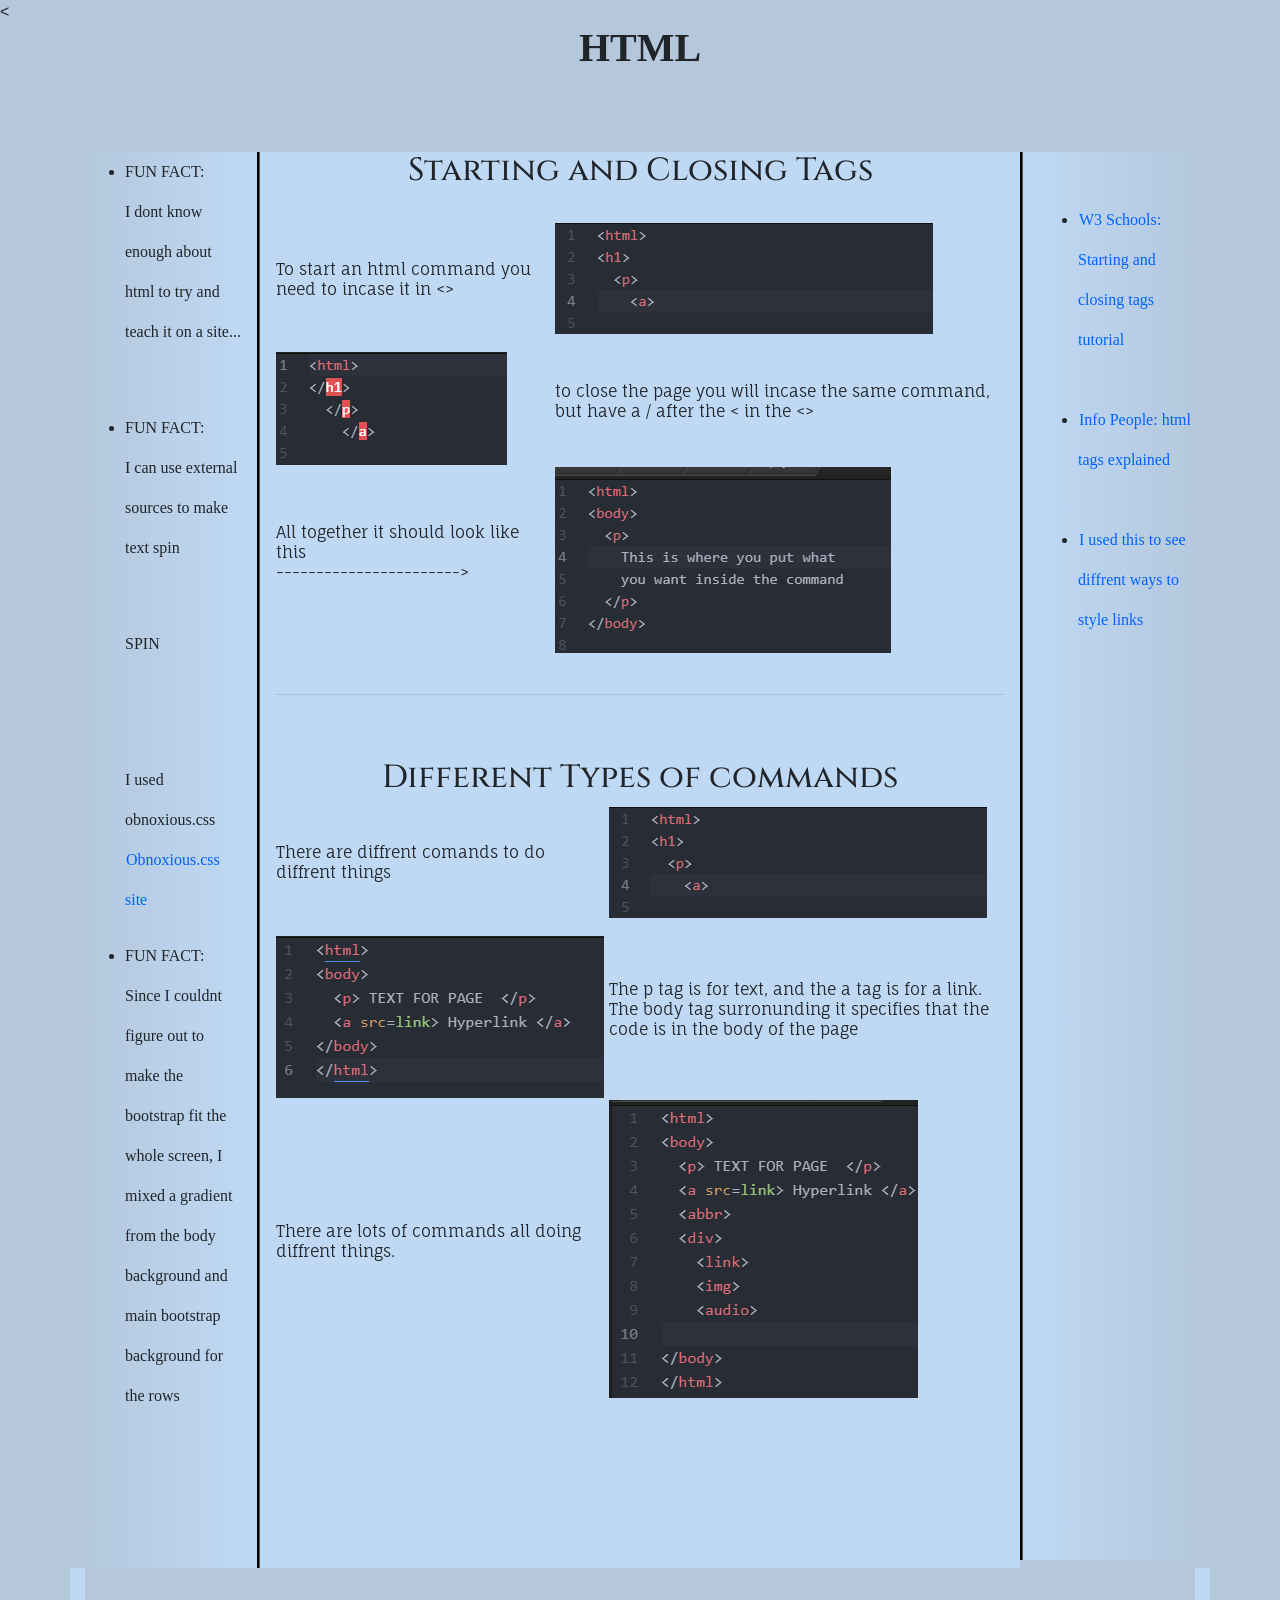
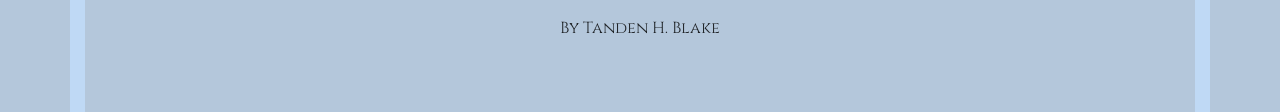
<file: index.html>
<<!DOCTYPE html>
<html lang="en" dir="ltr">
<head>
  <meta charset="utf-8">
  <link rel="stylesheet" href="https://stackpath.bootstrapcdn.com/bootstrap/4.3.1/css/bootstrap.min.css" integrity="sha384-ggOyR0iXCbMQv3Xipma34MD+dH/1fQ784/j6cY/iJTQUOhcWr7x9JvoRxT2MZw1T" crossorigin="anonymous">
  <link rel="stylesheet" href="3CoulumnWebsite.css">
  <link rel="stylesheet" href="Obnoxious.css">
  <link rel="stylesheet" href="https://fonts.googleapis.com/css?family=Cinzel|Fauna+One">
  <title>3ColumnBootstrap</title>
</head>
<body>
  <div class="background-1">  <div class="container" >      <div class="row">
    <div class="col-sm-2">
    </div>
    <div class="col-sm-8" class="centered">
      <h1 class= "Title">HTML</h1>






    </div>

    <div class="col-sm-2">

    </div>

  </div>
  <div class="mid-top-gradient">
    <br><br><br>
  </div>
</div> </div>
<div class="container background-2" >

  <div class="row background-1">

    <div class="col-sm-2 border-right-TB">

      <ul>
         <li><p class="Fun-Fact">FUN FACT:<br> I dont know enough about html to try and teach it on a site...</p></li>
         <br>
         <li><p class=FUN-FACT>FUN FACT: <br> I can use external sources to make text spin</p></li>
         <br> <p class="twister-1 Fun-Fact"> SPIN </p> <br><br> <p class="Fun-Fact"> I used obnoxious.css <a class="fun-fact" href=https://tholman.com/obnoxious/> Obnoxious.css site </a> <br>
         <li><p class="Fun-Fact">FUN FACT: Since I couldnt figure out to make the bootstrap fit the whole screen, I mixed a gradient from the body background and main bootstrap background for the rows</p></li>
<br><br><br>
      </ul>
     </div>

        <div class="col-sm-8 background-2 " >
          <h2 class= "Main-Heading">Starting and Closing Tags</h3> <br>
      <table>    <tr>
                 <td><p class="main">To start an html command you need to incase it in <></p></td>
                 <td><p class="main"><img src="Screenshot (3).png"></p>   </td>

                  </tr>
                  <tr>
                    <td> <img src="Screenshot (5).png">    </td>
                    <td><p class="main">to close the page you will incase the same command, but have a / after the < in the <></p></td>
                  <tr>
                    <td><p class="main">All together it should look like this <br>        -----------------------></p></td>
                    <td> <img src="Screenshot (9).png">


          </table>
          <br><hr><br><br>
             <h2 class ="Main-Heading">Different Types of commands </h3>
            <table>    <tr>
                       <td><p class="main">There are diffrent comands to do diffrent things</p></td>
                       <td><p><img src="Screenshot (3).png"></p>   </td>

                        </tr>
                        <tr>
                          <td> <img src="Screenshot (11).png">    </td>
                          <td><p class="main">The p tag is for text, and the a tag is for a link. The body tag surronunding it specifies that the code is in the body of the page</p></td>
                        <tr>
                          <td><p class="main">There are lots of commands all doing diffrent things.</p></td>
                          <td> <img src="Screenshot (13).png">


                </table>
        </div>

        <div class="col-sm-2 border-left-TB">
          <div class="right-top-gradient"> <br><br></div>
         <ul>
          <li>  <a href=https://www.w3schools.com/html/html_elements.asp>W3 Schools: Starting and closing tags tutorial</a></li>
          <br>
         <li> <a href=https://infopeople.org/resources/tutorials/html/basictags> Info People: html tags explained</a></li>
         <br>
         <li> <a href=https://developer.mozilla.org/en-US/docs/Learn/CSS/Styling_text/Styling_links> I used this to see diffrent ways to style links</a></li>

<br>
         </ul>
          <br><br><br><Br> <br><bR><br><br><br><br><br><Br> <br><bR><br><br><br><br><br><Br> <br><bR><br><br><br><br><br><Br> <br><bR><br><br><br><br><br><Br>
        </div><br>
<br>
    </div>
    <div class=end> <p class=main-heading> <br><br>By Tanden H. Blake <br><br><br><br></p></div>
      <style>
.main{
  font-family: 'Fauna One', serif;
}
</style>
  </body>
  </html>
</file>
<file: 3CoulumnWebsite.css>
@font-face {
  font-family:Raleway;
  src: "https://fonts.google.com/specimen/Raleway"(sansation_light.woff);
}
ul {
  line-height: 250%
}
.Title-Heading{
  text-align: center;
  font-style:
}
.Title {
  text-align: center;
  font-family: CourierNew;
  font-weight: bolder;
}
.Main-Heading
{
  text-align: center;
  Font-family: Cinzel;

}
.centered{
  text-align: center;
}
body{
  height: 100%;
  background-color: #b4c7db;
}
.vl {
  border-left: 6px solid green;
  height: 500px;
}
.Border-right-TB{
 border-style: groove;
  border-right: 100%;
  border-top: none;
  border-left: none;
  border-bottom: none;
  height:100%;
  border-color: black;
  Display: block;
 background-image: linear-gradient(to right,#b4c7db  , #bfd9f5);
}
.Border-left-TB{
 border-style: groove;
  border-right: none;
  border-top: none;
  border-left: 100;
  border-bottom: none;
  height:100%;
  border-color: black;
 background-image: linear-gradient(to left,#b4c7db  , #bfd9f5);



}

.background-1{
  background-color: #b4c7db;
}
.background-2{
  background-color: #bfd9f5;
}
.left{
  text-align: left;
}
.right{
  text-align: right;
}
hr {
  color: red;

}
a {
  outline: none;
  text-decoration: none;
  padding: 2px 1px 0;
  font-family :Garamond serif;
}

a:link {
  color: #0062ff;
}

a:visited {
  color: #5500ff;
}

a:focus {
  border-bottom: 1px solid;
  background: #BAE498;
}

a:hover {
  border-bottom: 1px solid;
  background: #00bbff;
}

a:active {
  background: #265301;
  color: #CDFEAA;
}
.end {
  background-color: #b4c7db;
  background-size: 1000px 1000px
}
.Fun-Fact {
  font-family: Times-New-Roman, italic;
}
.main {
  font-family: FaunaOne;
}
</file>
<file: Obnoxious.css>
Skip to content
Why GitHub?
Team
Enterprise
Explore
Marketplace
Pricing
Search
Sign in
Sign up
tholman
/
obnoxious.css
47327
Code
Issues
2
Pull requests
Actions
Projects
Wiki
Security
Insights
obnoxious.css/obnoxious.css
@tholman
tholman oops, late commit
Latest commit dc6663c on May 4, 2017
 History
 1 contributor
1143 lines (1132 sloc)  19.3 KB

@keyframes fontalicious {
  0% {
    font-family: helvetica;
  }
  10% {
    font-family: times;
  }
  20% {
    font-family: fantasy;
  }
  30% {
    font-family: monospace;
  }
  40% {
    font-family: Palatino;
  }
  50% {
    font-family: Tahoma;
  }
  60% {
    font-family: impact;
  }
  70% {
    font-family: cursive;
  }
  80% {
    font-family: monospace;
  }
  90% {
    font-family: fantasy;
  }
  99% {
    font-family: futura;
  }
  100% {
  }
}

.fontalicious {
  animation-name: fontalicious;
  animation-iteration-count: 4;
  animation-duration: 1s;
}

/**
 * Animations
 */
.animated {
  animation-fill-mode: both;
}

/**
 * Intensifies
 * - Slowly increases in shaking and madness
 */
@keyframes intensifies {
  0% {
    transform: translate(1px, 1px) scale(1);
  }
  1% {
    transform: translate(-1px, -1px) scale(1.02);
  }
  2% {
    transform: translate(1px, 2px) scale(1.04);
  }
  3% {
    transform: translate(-3px, -1px) scale(1.06);
  }
  4% {
    transform: translate(3px, 3px) scale(1.08);
  }
  5% {
    transform: translate(-4px, -5px) scale(1.1);
  }
  6% {
    transform: translate(4px, 4px) scale(1.12);
  }
  7% {
    transform: translate(-1px, -2px) scale(1.14);
  }
  8% {
    transform: translate(5px, 1px) scale(1.16);
  }
  9% {
    transform: translate(-4px, -10px) scale(1.18);
  }
  10% {
    transform: translate(7px, 7px) scale(1.2);
  }
  11% {
    transform: translate(-8px, -7px) scale(1.22);
  }
  12% {
    transform: translate(1px, 8px) scale(1.24);
  }
  13% {
    transform: translate(-2px, -10px) scale(1.26);
  }
  14% {
    transform: translate(14px, 7px) scale(1.28);
  }
  15% {
    transform: translate(-14px, -6px) scale(1.3);
  }
  16% {
    transform: translate(2px, 6px) scale(1.32);
  }
  17% {
    transform: translate(-16px, -4px) scale(1.34);
  }
  18% {
    transform: translate(11px, 12px) scale(1.36);
  }
  19% {
    transform: translate(-4px, -17px) scale(1.38);
  }
  20% {
    transform: translate(12px, 7px) scale(1.4);
  }
  21% {
    transform: translate(-11px, -13px) scale(1.42);
  }
  22% {
    transform: translate(4px, 22px) scale(1.44);
  }
  23% {
    transform: translate(-13px, -24px) scale(1.46);
  }
  24% {
    transform: translate(23px, 5px) scale(1.48);
  }
  25% {
    transform: translate(-15px, -16px) scale(1.5);
  }
  26% {
    transform: translate(16px, 7px) scale(1.52);
  }
  27% {
    transform: translate(-25px, -11px) scale(1.54);
  }
  28% {
    transform: translate(25px, 20px) scale(1.56);
  }
  29% {
    transform: translate(-16px, -20px) scale(1.58);
  }
  30% {
    transform: translate(12px, 23px) scale(1.6);
  }
  31% {
    transform: translate(-15px, -18px) scale(1.62);
  }
  32% {
    transform: translate(3px, 27px) scale(1.64);
  }
  33% {
    transform: translate(-18px, -14px) scale(1.66);
  }
  34% {
    transform: translate(14px, 9px) scale(1.68);
  }
  35% {
    transform: translate(-28px, -23px) scale(1.7);
  }
  36% {
    transform: translate(12px, 30px) scale(1.72);
  }
  37% {
    transform: translate(-25px, -27px) scale(1.74);
  }
  38% {
    transform: translate(39px, 1px) scale(1.76);
  }
  39% {
    transform: translate(-10px, -32px) scale(1.78);
  }
  40% {
    transform: translate(15px, 35px) scale(1.8);
  }
  41% {
    transform: translate(-27px, -15px) scale(1.82);
  }
  42% {
    transform: translate(15px, 41px) scale(1.84);
  }
  43% {
    transform: translate(-39px, -4px) scale(1.86);
  }
  44% {
    transform: translate(34px, 19px) scale(1.88);
  }
  45% {
    transform: translate(-4px, -45px) scale(1.9);
  }
  46% {
    transform: translate(38px, 7px) scale(1.92);
  }
  47% {
    transform: translate(-21px, -1px) scale(1.94);
  }
  48% {
    transform: translate(19px, 6px) scale(1.96);
  }
  49% {
    transform: translate(-49px, -25px) scale(1.98);
  }
  50% {
    transform: translate(25px, 25px) scale(2);
  }
  51% {
    transform: translate(-33px, -24px) scale(2.02);
  }
  52% {
    transform: translate(45px, 36px) scale(2.04);
  }
  53% {
    transform: translate(-44px, -7px) scale(2.06);
  }
  54% {
    transform: translate(30px, 28px) scale(2.08);
  }
  55% {
    transform: translate(-4px, -27px) scale(2.1);
  }
  56% {
    transform: translate(17px, 18px) scale(2.12);
  }
  57% {
    transform: translate(-4px, -12px) scale(2.14);
  }
  58% {
    transform: translate(1px, 50px) scale(2.16);
  }
  59% {
    transform: translate(-8px, -36px) scale(2.18);
  }
  60% {
    transform: translate(29px, 26px) scale(2.2);
  }
  61% {
    transform: translate(-24px, -21px) scale(2.22);
  }
  62% {
    transform: translate(60px, 21px) scale(2.24);
  }
  63% {
    transform: translate(-9px, -36px) scale(2.26);
  }
  64% {
    transform: translate(44px, 1px) scale(2.28);
  }
  65% {
    transform: translate(-38px, -40px) scale(2.3);
  }
  66% {
    transform: translate(42px, 33px) scale(2.32);
  }
  67% {
    transform: translate(-17px, -45px) scale(2.34);
  }
  68% {
    transform: translate(1px, 17px) scale(2.36);
  }
  69% {
    transform: translate(-20px, -62px) scale(2.38);
  }
  70% {
    transform: translate(6px, 53px) scale(2.4);
  }
  71% {
    transform: translate(-64px, -14px) scale(2.42);
  }
  72% {
    transform: translate(67px, 48px) scale(2.44);
  }
  73% {
    transform: translate(-47px, -39px) scale(2.46);
  }
  74% {
    transform: translate(5px, 62px) scale(2.48);
  }
  75% {
    transform: translate(-29px, -50px) scale(2.5);
  }
  76% {
    transform: translate(5px, 60px) scale(2.52);
  }
  77% {
    transform: translate(-51px, -76px) scale(2.54);
  }
  78% {
    transform: translate(58px, 16px) scale(2.56);
  }
  79% {
    transform: translate(-79px, -32px) scale(2.58);
  }
  80% {
    transform: translate(41px, 22px) scale(2.6);
  }
  81% {
    transform: translate(-43px, -48px) scale(2.62);
  }
  82% {
    transform: translate(35px, 65px) scale(2.64);
  }
  83% {
    transform: translate(-65px, -84px) scale(2.66);
  }
  84% {
    transform: translate(62px, 73px) scale(2.68);
  }
  85% {
    transform: translate(-48px, -40px) scale(2.7);
  }
  86% {
    transform: translate(30px, 25px) scale(2.72);
  }
  87% {
    transform: translate(-16px, -46px) scale(2.74);
  }
  88% {
    transform: translate(81px, 73px) scale(2.76);
  }
  89% {
    transform: translate(-79px, -76px) scale(2.78);
  }
  90% {
    transform: translate(55px, 62px) scale(2.8);
  }
  91% {
    transform: translate(-44px, -56px) scale(2.82);
  }
  92% {
    transform: translate(46px, 91px) scale(2.84);
  }
  93% {
    transform: translate(-48px, -34px) scale(2.86);
  }
  94% {
    transform: translate(18px, 10px) scale(2.88);
  }
  95% {
    transform: translate(-11px, -4px) scale(2.9);
  }
  96% {
    transform: translate(14px, 80px) scale(2.92);
  }
  97% {
    transform: translate(-29px, -54px) scale(2.94);
  }
  98% {
    transform: translate(51px, 95px) scale(2.96);
  }
  99% {
    transform: translate(-71px, -4px) scale(2.98);
  }
  100% {
    transform: translate(0, 0) rotate(0deg);
  }
}

.intensifies {
  animation-timing-function: ease-out;
  transform-origin: bottom center;
  animation-name: intensifies;
  animation-duration: 5s;
}

/**
 * Animations
 */
.animated {
  animation-fill-mode: both;
}

/**
 * Intensifies
 * - Slowly increases in shaking and madness
 */
@keyframes shakeit {
  0% {
    transform: translate(0px, 0) rotate(0deg);
  }
  1% {
    transform: translate(-2px, 0) rotate(-1deg);
  }
  2% {
    transform: translate(4px, 0) rotate(2deg);
  }
  3% {
    transform: translate(-6px, 0) rotate(-3deg);
  }
  4% {
    transform: translate(8px, 0) rotate(4deg);
  }
  5% {
    transform: translate(-10px, 0) rotate(-5deg);
  }
  6% {
    transform: translate(12px, 0) rotate(6deg);
  }
  7% {
    transform: translate(-14px, 0) rotate(-7deg);
  }
  8% {
    transform: translate(16px, 0) rotate(8deg);
  }
  9% {
    transform: translate(-18px, 0) rotate(-9deg);
  }
  10% {
    transform: translate(20px, 0) rotate(8deg);
  }
  11% {
    transform: translate(-22px, 0) rotate(-8deg);
  }
  12% {
    transform: translate(24px, 0) rotate(8deg);
  }
  13% {
    transform: translate(-26px, 0) rotate(-8deg);
  }
  14% {
    transform: translate(28px, 0) rotate(8deg);
  }
  15% {
    transform: translate(-30px, 0) rotate(-8deg);
  }
  16% {
    transform: translate(32px, 0) rotate(8deg);
  }
  17% {
    transform: translate(-34px, 0) rotate(-8deg);
  }
  18% {
    transform: translate(36px, 0) rotate(8deg);
  }
  19% {
    transform: translate(-38px, 0) rotate(-8deg);
  }
  20% {
    transform: translate(40px, 0) rotate(8deg);
  }
  21% {
    transform: translate(-42px, 0) rotate(-8deg);
  }
  22% {
    transform: translate(44px, 0) rotate(8deg);
  }
  23% {
    transform: translate(-46px, 0) rotate(-8deg);
  }
  24% {
    transform: translate(48px, 0) rotate(8deg);
  }
  25% {
    transform: translate(-50px, 0) rotate(-8deg);
  }
  26% {
    transform: translate(52px, 0) rotate(8deg);
  }
  27% {
    transform: translate(-54px, 0) rotate(-8deg);
  }
  28% {
    transform: translate(56px, 0) rotate(8deg);
  }
  29% {
    transform: translate(-58px, 0) rotate(-8deg);
  }
  30% {
    transform: translate(60px, 0) rotate(8deg);
  }
  31% {
    transform: translate(-62px, 0) rotate(-8deg);
  }
  32% {
    transform: translate(64px, 0) rotate(8deg);
  }
  33% {
    transform: translate(-66px, 0) rotate(-8deg);
  }
  34% {
    transform: translate(68px, 0) rotate(8deg);
  }
  35% {
    transform: translate(-70px, 0) rotate(-8deg);
  }
  36% {
    transform: translate(72px, 0) rotate(8deg);
  }
  37% {
    transform: translate(-74px, 0) rotate(-8deg);
  }
  38% {
    transform: translate(76px, 0) rotate(8deg);
  }
  39% {
    transform: translate(-78px, 0) rotate(-8deg);
  }
  40% {
    transform: translate(80px, 0) rotate(8deg);
  }
  41% {
    transform: translate(-82px, 0) rotate(-8deg);
  }
  42% {
    transform: translate(84px, 0) rotate(8deg);
  }
  43% {
    transform: translate(-86px, 0) rotate(-8deg);
  }
  44% {
    transform: translate(88px, 0) rotate(8deg);
  }
  45% {
    transform: translate(-90px, 0) rotate(-8deg);
  }
  46% {
    transform: translate(92px, 0) rotate(8deg);
  }
  47% {
    transform: translate(-94px, 0) rotate(-8deg);
  }
  48% {
    transform: translate(96px, 0) rotate(8deg);
  }
  49% {
    transform: translate(-98px, 0) rotate(-8deg);
  }
  50% {
    transform: translate(100px, 0) rotate(8deg);
  }
  51% {
    transform: translate(-102px, 0) rotate(-8deg);
  }
  52% {
    transform: translate(104px, 0) rotate(8deg);
  }
  53% {
    transform: translate(-106px, 0) rotate(-8deg);
  }
  54% {
    transform: translate(108px, 0) rotate(8deg);
  }
  55% {
    transform: translate(-110px, 0) rotate(-8deg);
  }
  56% {
    transform: translate(112px, 0) rotate(8deg);
  }
  57% {
    transform: translate(-114px, 0) rotate(-8deg);
  }
  58% {
    transform: translate(116px, 0) rotate(8deg);
  }
  59% {
    transform: translate(-118px, 0) rotate(-8deg);
  }
  60% {
    transform: translate(120px, 0) rotate(8deg);
  }
  61% {
    transform: translate(-122px, 0) rotate(-8deg);
  }
  62% {
    transform: translate(124px, 0) rotate(8deg);
  }
  63% {
    transform: translate(-126px, 0) rotate(-8deg);
  }
  64% {
    transform: translate(128px, 0) rotate(8deg);
  }
  65% {
    transform: translate(-130px, 0) rotate(-8deg);
  }
  66% {
    transform: translate(132px, 0) rotate(8deg);
  }
  67% {
    transform: translate(-134px, 0) rotate(-8deg);
  }
  68% {
    transform: translate(136px, 0) rotate(8deg);
  }
  69% {
    transform: translate(-138px, 0) rotate(-8deg);
  }
  70% {
    transform: translate(140px, 0) rotate(8deg);
  }
  71% {
    transform: translate(-142px, 0) rotate(-8deg);
  }
  72% {
    transform: translate(144px, 0) rotate(8deg);
  }
  73% {
    transform: translate(-146px, 0) rotate(-8deg);
  }
  74% {
    transform: translate(148px, 0) rotate(8deg);
  }
  75% {
    transform: translate(-150px, 0) rotate(-8deg);
  }
  76% {
    transform: translate(152px, 0) rotate(8deg);
  }
  77% {
    transform: translate(-154px, 0) rotate(-8deg);
  }
  78% {
    transform: translate(156px, 0) rotate(8deg);
  }
  79% {
    transform: translate(-158px, 0) rotate(-8deg);
  }
  80% {
    transform: translate(160px, 0) rotate(8deg);
  }
  81% {
    transform: translate(-162px, 0) rotate(-8deg);
  }
  82% {
    transform: translate(164px, 0) rotate(8deg);
  }
  83% {
    transform: translate(-166px, 0) rotate(-8deg);
  }
  84% {
    transform: translate(168px, 0) rotate(8deg);
  }
  85% {
    transform: translate(-170px, 0) rotate(-8deg);
  }
  86% {
    transform: translate(172px, 0) rotate(8deg);
  }
  87% {
    transform: translate(-174px, 0) rotate(-8deg);
  }
  88% {
    transform: translate(176px, 0) rotate(8deg);
  }
  89% {
    transform: translate(-178px, 0) rotate(-8deg);
  }
  90% {
    transform: translate(180px, 0) rotate(8deg);
  }
  91% {
    transform: translate(-182px, 0) rotate(-8deg);
  }
  92% {
    transform: translate(184px, 0) rotate(8deg);
  }
  93% {
    transform: translate(-186px, 0) rotate(-8deg);
  }
  94% {
    transform: translate(188px, 0) rotate(8deg);
  }
  95% {
    transform: translate(-190px, 0) rotate(-8deg);
  }
  96% {
    transform: translate(192px, 0) rotate(8deg);
  }
  97% {
    transform: translate(-194px, 0) rotate(-8deg);
  }
  98% {
    transform: translate(196px, 0) rotate(8deg);
  }
  99% {
    transform: translate(-198px, 0) rotate(-8deg);
  }
  100% {
    transform: translate(0, 0) rotate(0deg);
  }
}

.shakeit {
  animation-timing-function: ease-in;
  transform-origin: bottom center;
  animation-name: shakeit;
  animation-duration: 12s;
}

@keyframes strobe {
  0% {
    opacity: 1;
    transform: scale(1);
  }
  1% {
    opacity: 0;
    transform: scale(1.1);
  }
  2% {
    opacity: 1;
    transform: scale(1.2);
  }
  3% {
    opacity: 0;
    transform: scale(1.3);
  }
  4% {
    opacity: 1;
    transform: scale(1.4);
  }
  5% {
    opacity: 0;
    transform: scale(1.5);
  }
  6% {
    opacity: 1;
    transform: scale(1.6);
  }
  7% {
    opacity: 0;
    transform: scale(1.7);
  }
  8% {
    opacity: 1;
    transform: scale(1.8);
  }
  9% {
    opacity: 0;
    transform: scale(1.9);
  }
  10% {
    opacity: 1;
    transform: scale(2);
  }
  11% {
    opacity: 0;
    transform: scale(2.1);
  }
  12% {
    opacity: 1;
    transform: scale(2.2);
  }
  13% {
    opacity: 0;
    transform: scale(2.3);
  }
  14% {
    opacity: 1;
    transform: scale(2.4);
  }
  15% {
    opacity: 0;
    transform: scale(2.5);
  }
  16% {
    opacity: 1;
    transform: scale(2.6);
  }
  17% {
    opacity: 0;
    transform: scale(2.7);
  }
  18% {
    opacity: 1;
    transform: scale(2.8);
  }
  19% {
    opacity: 0;
    transform: scale(2.9);
  }
  20% {
    opacity: 1;
    transform: scale(3);
  }
  21% {
    opacity: 0;
    transform: scale(3.1);
  }
  22% {
    opacity: 1;
    transform: scale(3.2);
  }
  23% {
    opacity: 0;
    transform: scale(3.3);
  }
  24% {
    opacity: 1;
    transform: scale(3.4);
  }
  25% {
    opacity: 0;
    transform: scale(3.5);
  }
  26% {
    opacity: 1;
    transform: scale(3.6);
  }
  27% {
    opacity: 0;
    transform: scale(3.7);
  }
  28% {
    opacity: 1;
    transform: scale(3.8);
  }
  29% {
    opacity: 0;
    transform: scale(3.9);
  }
  30% {
    opacity: 1;
    transform: scale(4);
  }
  31% {
    opacity: 0;
    transform: scale(4.1);
  }
  32% {
    opacity: 1;
    transform: scale(4.2);
  }
  33% {
    opacity: 0;
    transform: scale(4.3);
  }
  34% {
    opacity: 1;
    transform: scale(4.4);
  }
  35% {
    opacity: 0;
    transform: scale(4.5);
  }
  36% {
    opacity: 1;
    transform: scale(4.6);
  }
  37% {
    opacity: 0;
    transform: scale(4.7);
  }
  38% {
    opacity: 1;
    transform: scale(4.8);
  }
  39% {
    opacity: 0;
    transform: scale(4.9);
  }
  40% {
    opacity: 1;
    transform: scale(5);
  }
  41% {
    opacity: 0;
    transform: scale(5.1);
  }
  42% {
    opacity: 1;
    transform: scale(5.2);
  }
  43% {
    opacity: 0;
    transform: scale(5.3);
  }
  44% {
    opacity: 1;
    transform: scale(5.4);
  }
  45% {
    opacity: 0;
    transform: scale(5.5);
  }
  46% {
    opacity: 1;
    transform: scale(5.6);
  }
  47% {
    opacity: 0;
    transform: scale(5.7);
  }
  48% {
    opacity: 1;
    transform: scale(5.8);
  }
  49% {
    opacity: 0;
    transform: scale(5.9);
  }
  50% {
    opacity: 1;
    transform: scale(6);
  }
  51% {
    opacity: 0;
    transform: scale(6.1);
  }
  52% {
    opacity: 1;
    transform: scale(6.2);
  }
  53% {
    opacity: 0;
    transform: scale(6.3);
  }
  54% {
    opacity: 1;
    transform: scale(6.4);
  }
  55% {
    opacity: 0;
    transform: scale(6.5);
  }
  56% {
    opacity: 1;
    transform: scale(6.6);
  }
  57% {
    opacity: 0;
    transform: scale(6.7);
  }
  58% {
    opacity: 1;
    transform: scale(6.8);
  }
  59% {
    opacity: 0;
    transform: scale(6.9);
  }
  60% {
    opacity: 1;
    transform: scale(7);
  }
  61% {
    opacity: 0;
    transform: scale(7.1);
  }
  62% {
    opacity: 1;
    transform: scale(7.2);
  }
  63% {
    opacity: 0;
    transform: scale(7.3);
  }
  64% {
    opacity: 1;
    transform: scale(7.4);
  }
  65% {
    opacity: 0;
    transform: scale(7.5);
  }
  66% {
    opacity: 1;
    transform: scale(7.6);
  }
  67% {
    opacity: 0;
    transform: scale(7.7);
  }
  68% {
    opacity: 1;
    transform: scale(7.8);
  }
  69% {
    opacity: 0;
    transform: scale(7.9);
  }
  70% {
    opacity: 1;
    transform: scale(8);
  }
  71% {
    opacity: 0;
    transform: scale(8.1);
  }
  72% {
    opacity: 1;
    transform: scale(8.2);
  }
  73% {
    opacity: 0;
    transform: scale(8.3);
  }
  74% {
    opacity: 1;
    transform: scale(8.4);
  }
  75% {
    opacity: 0;
    transform: scale(8.5);
  }
  76% {
    opacity: 1;
    transform: scale(8.6);
  }
  77% {
    opacity: 0;
    transform: scale(8.7);
  }
  78% {
    opacity: 1;
    transform: scale(8.8);
  }
  79% {
    opacity: 0;
    transform: scale(8.9);
  }
  80% {
    opacity: 1;
    transform: scale(9);
  }
  81% {
    opacity: 0;
    transform: scale(9.1);
  }
  82% {
    opacity: 1;
    transform: scale(9.2);
  }
  83% {
    opacity: 0;
    transform: scale(9.3);
  }
  84% {
    opacity: 1;
    transform: scale(9.4);
  }
  85% {
    opacity: 0;
    transform: scale(9.5);
  }
  86% {
    opacity: 1;
    transform: scale(9.6);
  }
  87% {
    opacity: 0;
    transform: scale(9.7);
  }
  88% {
    opacity: 1;
    transform: scale(9.8);
  }
  89% {
    opacity: 0;
    transform: scale(9.9);
  }
  90% {
    opacity: 1;
    transform: scale(10);
  }
  91% {
    opacity: 0;
    transform: scale(10.1);
  }
  92% {
    opacity: 1;
    transform: scale(10.2);
  }
  93% {
    opacity: 0;
    transform: scale(10.3);
  }
  94% {
    opacity: 1;
    transform: scale(10.4);
  }
  95% {
    opacity: 0;
    transform: scale(10.5);
  }
  96% {
    opacity: 1;
    transform: scale(10.6);
  }
  97% {
    opacity: 0;
    transform: scale(10.7);
  }
  98% {
    opacity: 1;
    transform: scale(10.8);
  }
  99% {
    opacity: 0;
    transform: scale(10.9);
  }
  100% {
    opacity: 1;
    transform: 1;
  }
}

.strobe {
  animation-timing-function: ease-in-out;
  animation-name: strobe;
  animation-duration: 6s;
}

@keyframes twister-4 {


  5% {
    transform: rotateZ(0deg);
  }
  10% {
    transform: rotateZ(360deg);
  }
  15% {
    transform: rotateZ(0deg);
  }
  20% {
    transform: rotateZ(720deg);
  }
  25% {
    transform: rotateZ(0deg);
  }
  30% {
    transform: rotateZ(1080deg);
  }
  35% {
    transform: rotateZ(0deg);
  }
  40% {
    transform: rotateZ(1440deg);
  }
  45% {
    transform: rotateZ(0deg);
  }
  50% {
    transform: rotateZ(1800deg);
  }
  55% {
    transform: rotateZ(0deg);
  }
  60% {
    transform: rotateZ(2160deg);
  }
  65% {
    transform: rotateZ(0deg);
  }
  70% {
    transform: rotateZ(2520deg);
  }
  75% {
    transform: rotateZ(0deg);
  }
  80% {
  }
  85% {
  }
  90% {
  }
  95% {
  }
  100% {
  }
}
@keyframes twister-3 {
  0% {
    transform: rotateZ(0deg);
  }



  15% {
    transform: rotateZ(0deg);
  }
  20% {
    transform: rotateZ(720deg);
  }
  25% {
    transform: rotateZ(0deg);
  }
  30% {
    transform: rotateZ(1080deg);
  }
  35% {
    transform: rotateZ(0deg);
  }
  40% {
    transform: rotateZ(1440deg);
  }
  45% {
    transform: rotateZ(0deg);
  }
  50% {
    transform: rotateZ(1800deg);
  }
  55% {
    transform: rotateZ(0deg);
  }
  60% {
    transform: rotateZ(2160deg);
  }
  65% {
    transform: rotateZ(0deg);
  }
  70% {
    transform: rotateZ(2520deg);
  }
  75% {
    transform: rotateZ(0deg);
  }
  80% {
  }
  85% {
  }
  90% {
  }
  95% {
  }
  100% {
  }
}

@keyframes twister-2 {
  0% {
    transform: rotateZ(0deg);
  }


  20% {
    transform: rotateZ(720deg);
  }
  25% {
    transform: rotateZ(0deg);
  }
  30% {
    transform: rotateZ(1080deg);
  }
  35% {
    transform: rotateZ(0deg);
  }
  40% {
    transform: rotateZ(1440deg);
  }
  45% {
    transform: rotateZ(0deg);
  }
  50% {
    transform: rotateZ(1800deg);
  }
  55% {
    transform: rotateZ(0deg);
  }
  60% {
    transform: rotateZ(2160deg);
  }
  65% {
    transform: rotateZ(0deg);
  }
  70% {
    transform: rotateZ(2520deg);
  }
  75% {
    transform: rotateZ(0deg);
  }
  80% {
  }
  85% {
  }
  90% {
  }
  95% {
  }
  100% {
  }
}

@keyframes twister-1 {
  0% {
    transform: rotateZ(0deg);
  }
0% {transform: rotateZ(0deg);}

  25% {
    transform: rotateZ(0deg);
  }
  30% {
    transform: rotateZ(1080deg);
  }
  35% {
    transform: rotateZ(0deg);
  }
  40% {
    transform: rotateZ(1440deg);
  }
  45% {
    transform: rotateZ(0deg);
  }
  50% {
    transform: rotateZ(1800deg);
  }
  55% {
    transform: rotateZ(0deg);
  }
  60% {
    transform: rotateZ(2160deg);
  }
  65% {
    transform: rotateZ(0deg);
  }
  70% {
    transform: rotateZ(2520deg);
  }
  75% {
    transform: rotateZ(0deg);
  }
  80% {
  }
  85% {
  }
  90% {
  }
  95% {
  }
  100% {
  }
}

@keyframes twister-1 {
  0% {
    transform: rotateZ(0deg);
  }
  1% {
    transform: rotateZ(0deg);
  }
  2% {
    transform: rotateZ(0deg);
  }
  3% {
    transform: rotateZ(0deg);
  }
  4% {
    transform: rotateZ(0deg);
  }
  5% {
    transform: rotateZ(0deg);
  }
  10% {
    transform: rotateZ(360deg);
  }
  15% {
    transform: rotateZ(0deg);
  }
  20% {
    transform: rotateZ(720deg);
  }
  25% {
    transform: rotateZ(0deg);
  }
  30% {
    transform: rotateZ(1080deg);
  }
  35% {
    transform: rotateZ(0deg);
  }
  40% {
    transform: rotateZ(1440deg);
  }
  45% {
    transform: rotateZ(0deg);
  }
  50% {
    transform: rotateZ(1800deg);
  }
  55% {
    transform: rotateZ(0deg);
  }
  60% {
    transform: rotateZ(2160deg);
  }
  65% {
    transform: rotateZ(0deg);
  }
  70% {
    transform: rotateZ(2520deg);
  }
  75% {
    transform: rotateZ(0deg);
  }
  80% {
  }
  85% {
  }
  90% {
  }
  95% {
  }
  100% {
  }
}


.twister-1 {
  animation-name: twister-1;
  animation-duration: 20s;
  z-index: 1000;
}
.twister-2 {
  animation-name: twister-2;
  animation-duration: 20s;
  z-index: 1000;
}
.twister-3 {
  animation-name: twister-3;
  animation-duration: 14s;
  z-index: 1000;
}
.twister-4 {
  animation-name: twister-4;
  animation-duration: 16s;
  z-index: 1000;
}
© 2021 GitHub, Inc.
Terms
Privacy
Security
Status
Docs
Contact GitHub
Pricing
API
Training
Blog
About
Loading complete
</file>
